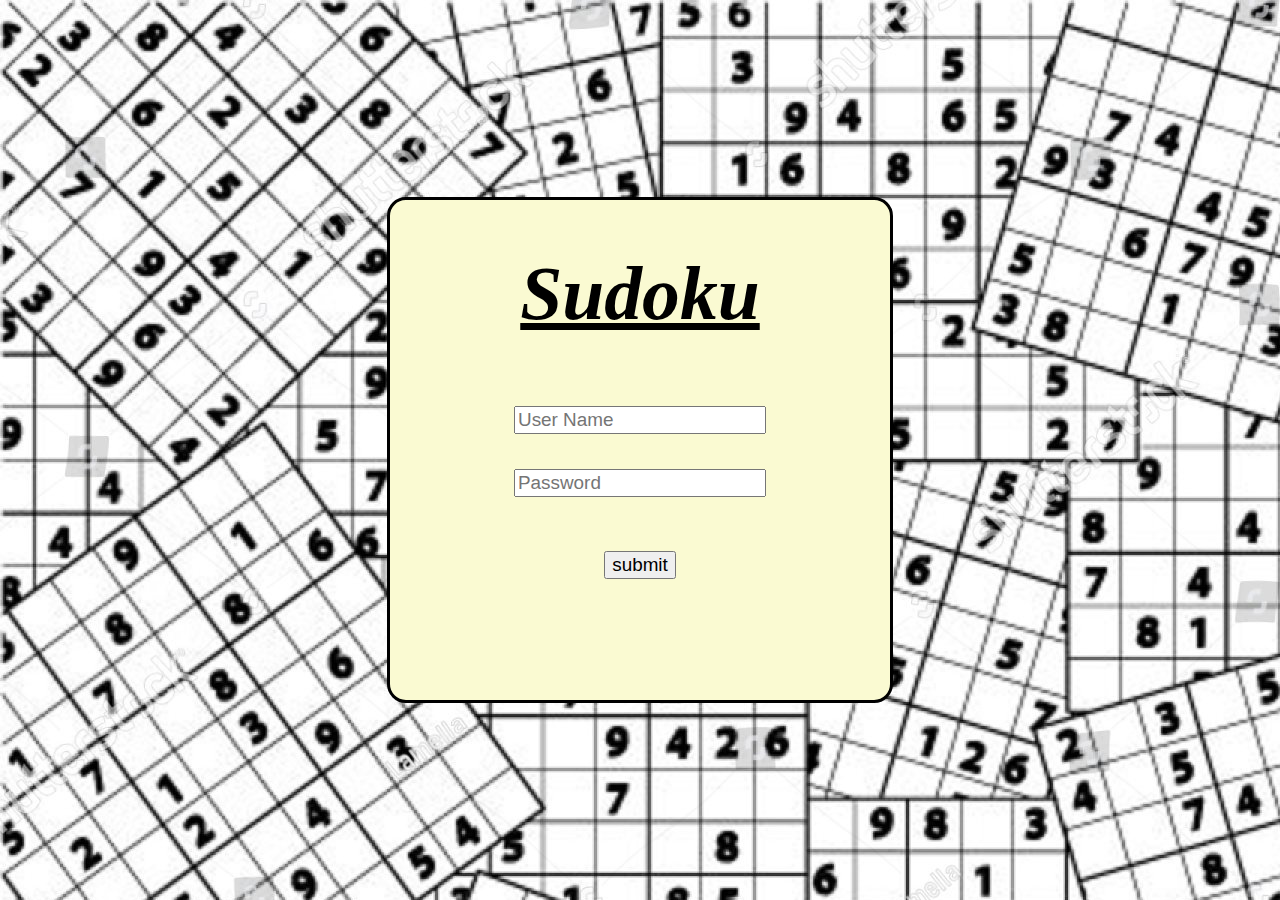
<file: index.html>
<!DOCTYPE html>
<html>
<head>
  <meta charset='utf-8'>
  <meta http-equiv='X-UA-Compatible' content='IE=edge'>
  <title>Sudoku Project</title>
  <link rel="icon" href="./images/icon.jpg" />
  <meta name='viewport' content='width=device-width, initial-scale=1'>
  <link rel='stylesheet' type='text/css' media='screen' href='main.css'>
</head>
<body>

  <div id="login" class="centerPage">
    <h1 id="title1">Sudoku</h1>
    <input id = "uName" class="input" type = "text" placeholder = "User Name" />
    <p id="userError" class="errors"></p>
    <input id = "pWord" class="input" type = "password" placeholder = "Password" />
    <p id="passError" class="errors"></p>
    <button id = "submit" onclick = "login()">submit</button>
  </div>
  
  <script src='main.js'></script>
</body>
</html>
</file>
<file: main.css>
body{
  background-image: url(./images/back_ground_img.jpg);
}
/* "עובד בכל "האתרים */
.centerPage{
  background-color:lightgoldenrodyellow;
  width: 500px;
  height: 500px;
  top: 50%;
  left: 50%;
  transform:translate(-50%, -50%);
  text-align: center;
  position:absolute;
  border-radius: 5mm;
  border-style:solid;
  border-color: black;
}

/* Entering page */
.input{
  font-size: 5mm;
  margin: 5mm 0mm 0mm 0mm;
}
.errors{
  color: red;
}
#submit{ 
  font-size: 5mm;
  margin: 10mm 0mm 0mm 0mm;
}
#title1{ 
  font-size: 2cm;
  font-style: italic;
  text-decoration: underline;
}

/* Selecting a difficulty level */
#welcome{
  background-color:lightgoldenrodyellow;
  width: 500px;
  height: 500px;
  top: 50%;
  left: 50%;
  transform:translate(-50%, -50%);
  text-align: center;
  position:absolute;
  border-radius: 5mm;
  border-style:solid;
  border-color: black;
  display: flex;
  flex-direction: column;
  justify-content:space-evenly;
}
#firstT{
  text-decoration: underline;
}
.title{ 
  display: inline;
  font-size: 1.5cm;
  font-style: italic;
  margin: 0mm;
}
#helloName{
color: rgb(0, 255, 255);
}
#secondTitle{
  font-size: 1cm;
  margin: 0mm;
  margin-top: 10mm;
}
#level{
  display: flex;
  justify-content:space-around;
}
.levels{
  font-size: 10mm;
  background-color:lightgreen;
}

/*Game page*/
#game{ 
  display: none;
  align-items: center;
  flex-direction: column;
}
#addtable{
  display: inline;
  float: left;
}
table, tr, td {
  border: 2px solid black;
  width: 400px;
  height: 40px;
  border-collapse: collapse;
}
.inputHov:hover{
  background-color: pink;
}
#lifeDiv{
  margin-top: 5px;
  text-align: center;
  font-size: 8mm;
  
}
.finishGame{
  background-color:lightskyblue;
  text-align: center;
  font-size: 8mm;
  border-radius: 3mm;
  margin: 2.5mm 0mm 0mm 0mm;
  display: inline;
}
.finishGame:hover{
  background-color: aliceblue;
}

#lifeCount{
  display: inline;
}
#winGame{
  display: none;
  background-color: black;
  flex-direction: column;
  justify-content: space-around;
}
#loseGame{  
  display: none;
  background-color: black;
  flex-direction: column;
  justify-content: space-around;
}

#backToGame{
  width: 180px;
  margin-left: 32.5%;
}
</file>
